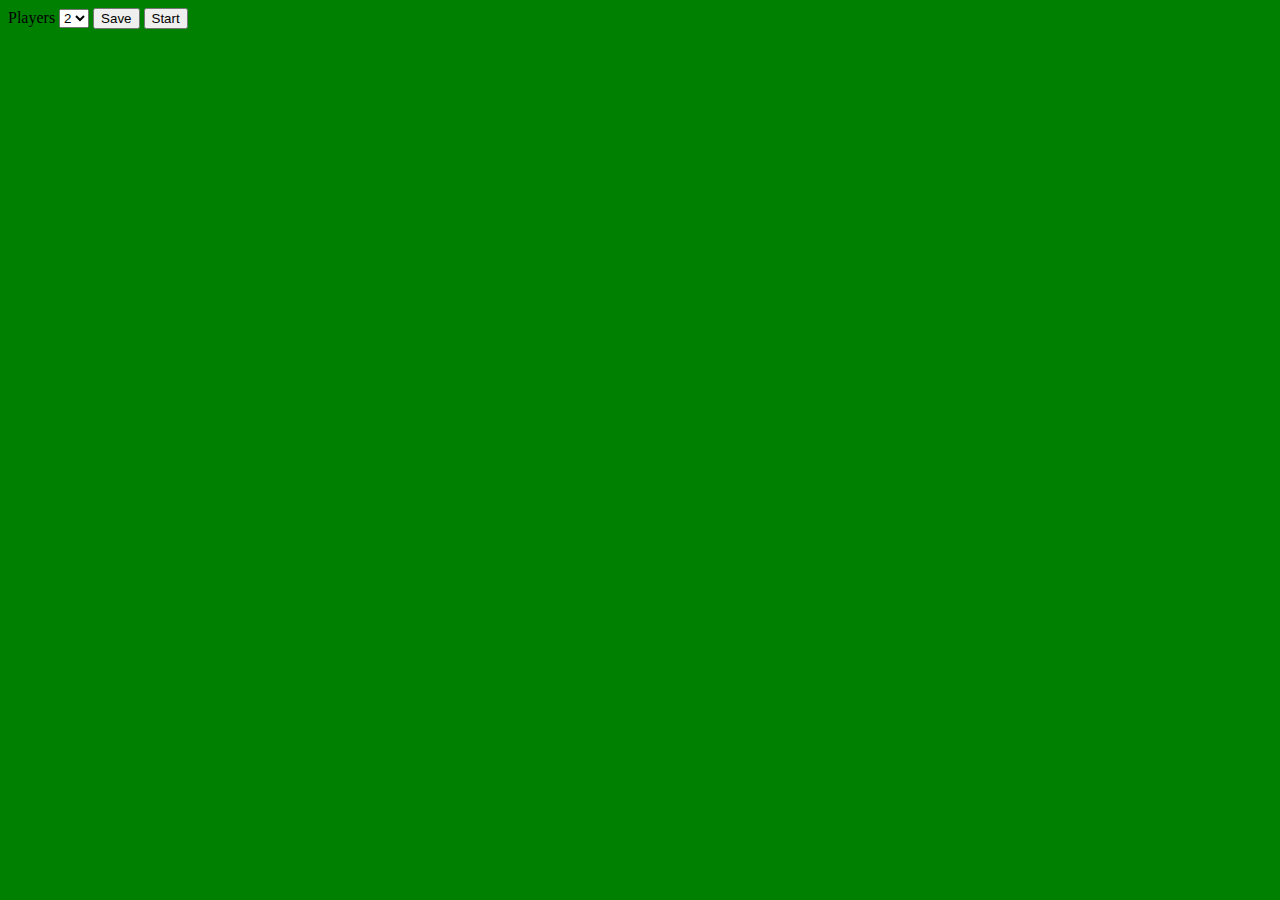
<file: index.html>
<!doctype html>
<html lang="en">
  <head>
    <meta charset="UTF-8" />
    <meta name="viewport" content="width=device-width, initial-scale=1.0" />
    <script defer src="./script.js"></script>
    <link rel="stylesheet" href="./style.css" />
    <title>Ludo Game</title>
  </head>
  <body>
    <label>Players</label>
    <select id="Players">
      <option value="2">2</option>
      <option value="3">3</option>
      <option value="4">4</option>
    </select>

    <button id="save">Save</button>
    <a href="index.html" id="start"><button>Start</button></a>
  </body>
</html>
</file>
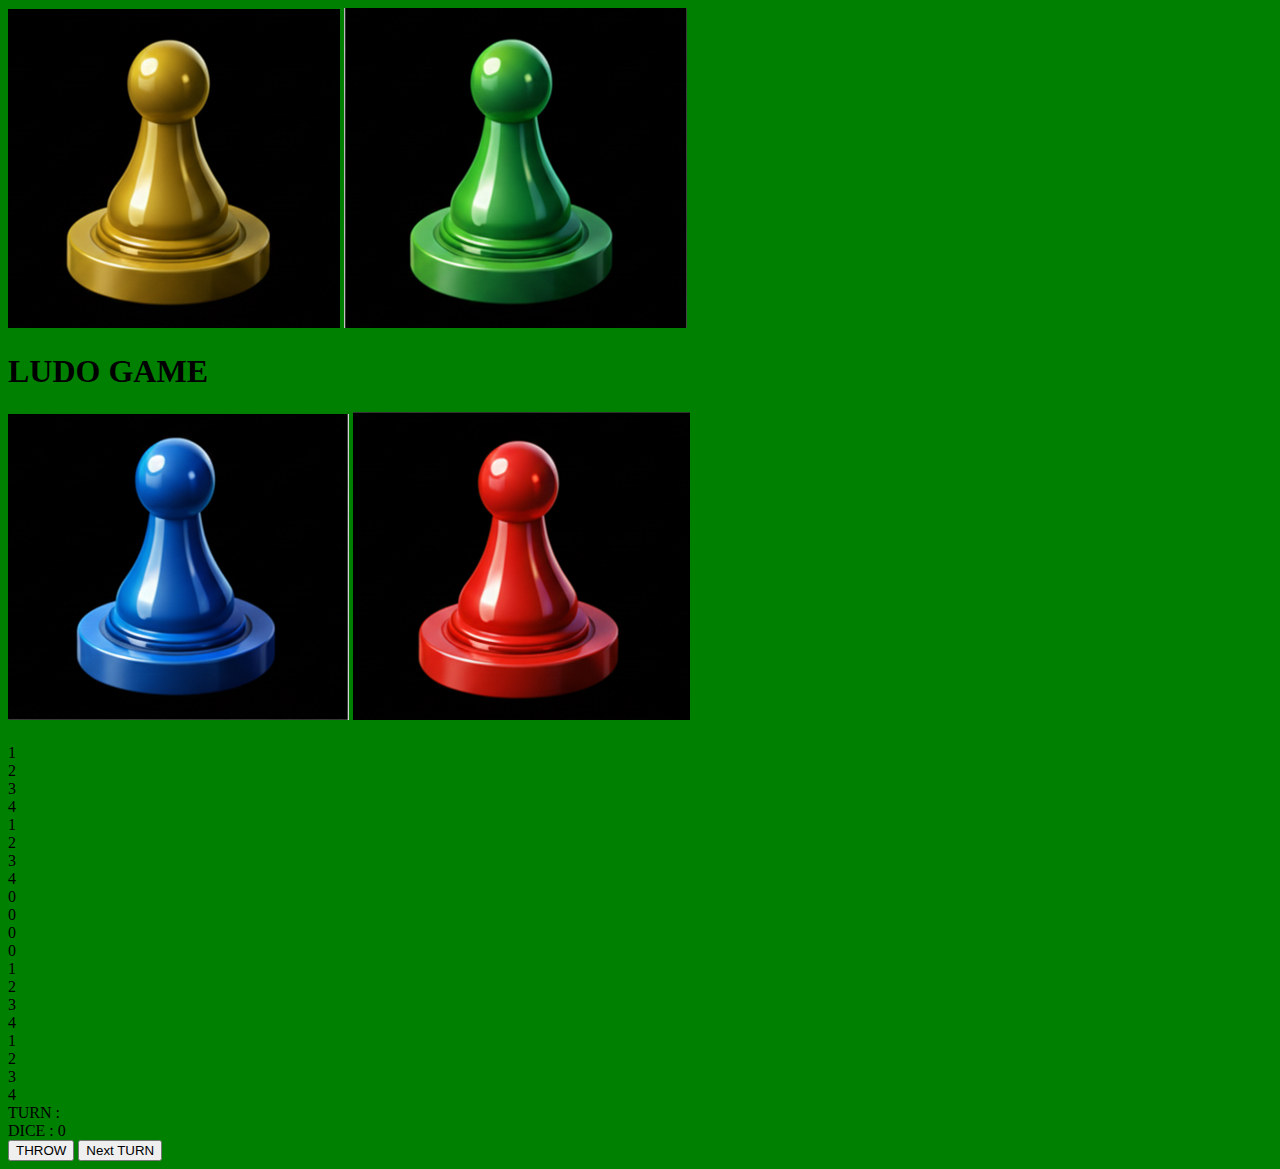
<file: four_player.html>
<!doctype html>
<html lang="en">
  <head>
    <meta charset="UTF-8" />
    <meta name="viewport" content="width=device-width, initial-scale=1.0" />
    <title>LUDO_GAME</title>
    <script defer src="./four_player_script.js"></script>
    <link rel="stylesheet" href="./style.css" />
  </head>
  <body>
    <div id="title">
      <img src="imgs\Screenshot 2026-02-11 201554.png" class="photo" />
      <img src="imgs\Screenshot 2026-02-11 201603.png" class="photo" />
      <h1>LUDO GAME</h1>
      <img src="imgs\Screenshot 2026-02-11 201620.png" class="photo" />
      <img src="imgs\Screenshot 2026-02-11 201630.png" class="photo" /><br />
      <h2 id="alert"></h2>
    </div>
    <div id="mainBoard">
      <!-- top of Board -->
      <div class="insideBoard">
        <div class="boardLobby green">
          <div class="pieceSqr" id="greenSqrLobby">
            <div class="piece greenPiece" id="green1">1</div>
            <div class="piece greenPiece" id="green2">2</div>
            <div class="piece greenPiece" id="green3">3</div>
            <div class="piece greenPiece" id="green4">4</div>
          </div>
        </div>
        <div class="rowCell">
          <div class="cell" id="1"></div>
          <div class="cell green" id="2"></div>
          <div class="cell" id="3"></div>
          <div class="cell" id="4"></div>
          <div class="cell" id="5"></div>
          <div class="cell" id="6"></div>
          <div class="cell" id="52"></div>
          <div class="cell green" id="greenplace1"></div>
          <div class="cell green" id="greenplace2"></div>
          <div class="cell green" id="greenplace3"></div>
          <div class="cell green" id="greenplace4"></div>
          <div class="cell green" id="greenplace5"></div>
          <div class="cell" id="51"></div>
          <div class="cell" id="50"></div>
          <div class="cell" id="49"></div>
          <div class="cell" id="48"></div>
          <div class="cell" id="47"></div>
          <div class="cell" id="46"></div>
        </div>
        <div class="boardLobby yellow">
          <div class="pieceSqr" id="yellowSqrLobby">
            <div class="piece yellowPiece" id="yellow1">1</div>
            <div class="piece yellowPiece" id="yellow2">2</div>
            <div class="piece yellowPiece" id="yellow3">3</div>
            <div class="piece yellowPiece" id="yellow4">4</div>
          </div>
        </div>
      </div>
      <!-- left cell  on mid of board -->
      <div class="insideBoard">
        <div class="midRowCell">
          <div class="midcell" id="12"></div>
          <div class="midcell" id="11"></div>
          <div class="midcell" id="10"></div>
          <div class="midcell" id="9"></div>
          <div class="midcell" id="8"></div>
          <div class="midcell" id="7"></div>
          <div class="midcell" id="13"></div>
          <div class="midcell red" id="redplace1"></div>
          <div class="midcell red" id="redplace2"></div>
          <div class="midcell red" id="redplace3"></div>
          <div class="midcell red" id="redplace4"></div>
          <div class="midcell red" id="redplace5"></div>
          <div class="midcell" id="14"></div>
          <div class="midcell red" id="15"></div>
          <div class="midcell" id="16"></div>
          <div class="midcell" id="17"></div>
          <div class="midcell" id="18"></div>
          <div class="midcell" id="19"></div>
        </div>
        <div class="boardLobby midsqr">
          <div class="leftTriangle" id="redplace6">
            <div class="homeCounter" id="redhome">0</div>
          </div>
          <div class="topTriangle" id="greenplace6">
            <div class="homeCounter" id="greenhome">0</div>
          </div>
          <div class="bottomTriangle" id="blueplace6">
            <div class="homeCounter" id="bluehome">0</div>
          </div>
          <div class="rightTriangle" id="yellowplace6">
            <div class="homeCounter" id="yellowhome">0</div>
          </div>
        </div>
        <!-- right cell on mid of board -->
        <div class="midRowCell">
          <div class="midcell" id="45"></div>
          <div class="midcell" id="44"></div>
          <div class="midcell" id="43"></div>
          <div class="midcell" id="42"></div>
          <div class="midcell yellow" id="41"></div>
          <div class="midcell" id="40"></div>
          <div class="midcell yellow" id="yellowplace5"></div>
          <div class="midcell yellow" id="yellowplace4"></div>
          <div class="midcell yellow" id="yellowplace3"></div>
          <div class="midcell yellow" id="yellowplace2"></div>
          <div class="midcell yellow" id="yellowplace1"></div>
          <div class="midcell" id="39"></div>
          <div class="midcell" id="33"></div>
          <div class="midcell" id="34"></div>
          <div class="midcell" id="35"></div>
          <div class="midcell" id="36"></div>
          <div class="midcell" id="37"></div>
          <div class="midcell" id="38"></div>
        </div>
      </div>
      <!-- bottom of board -->
      <div class="insideBoard">
        <div class="boardLobby red">
          <div class="pieceSqr" id="redSqrLobby">
            <div class="piece redPiece" id="red1">1</div>
            <div class="piece redPiece" id="red2">2</div>
            <div class="piece redPiece" id="red3">3</div>
            <div class="piece redPiece" id="red4">4</div>
          </div>
        </div>
        <div class="rowCell">
          <div class="cell" id="20"></div>
          <div class="cell" id="21"></div>
          <div class="cell" id="22"></div>
          <div class="cell" id="23"></div>
          <div class="cell" id="24"></div>
          <div class="cell" id="25"></div>
          <div class="cell blue" id="blueplace5"></div>
          <div class="cell blue" id="blueplace4"></div>
          <div class="cell blue" id="blueplace3"></div>
          <div class="cell blue" id="blueplace2"></div>
          <div class="cell blue" id="blueplace1"></div>
          <div class="cell" id="26"></div>
          <div class="cell" id="32"></div>
          <div class="cell" id="31"></div>
          <div class="cell" id="30"></div>
          <div class="cell" id="29"></div>
          <div class="cell blue" id="28"></div>
          <div class="cell" id="27"></div>
        </div>
        <div class="boardLobby blue">
          <div class="pieceSqr" id="blueSqrLobby">
            <div class="piece bluePiece" id="blue1">1</div>
            <div class="piece bluePiece" id="blue2">2</div>
            <div class="piece bluePiece" id="blue3">3</div>
            <div class="piece bluePiece" id="blue4">4</div>
          </div>
        </div>
      </div>
    </div>
    <div id="leftSide">
      <div id="turn">TURN :</div>
      <div id="dice">DICE : 0</div>
      <button id="throw">THROW</button>
      <button id="nextplayer">Next TURN</button>
    </div>
  </body>
</html>
</file>
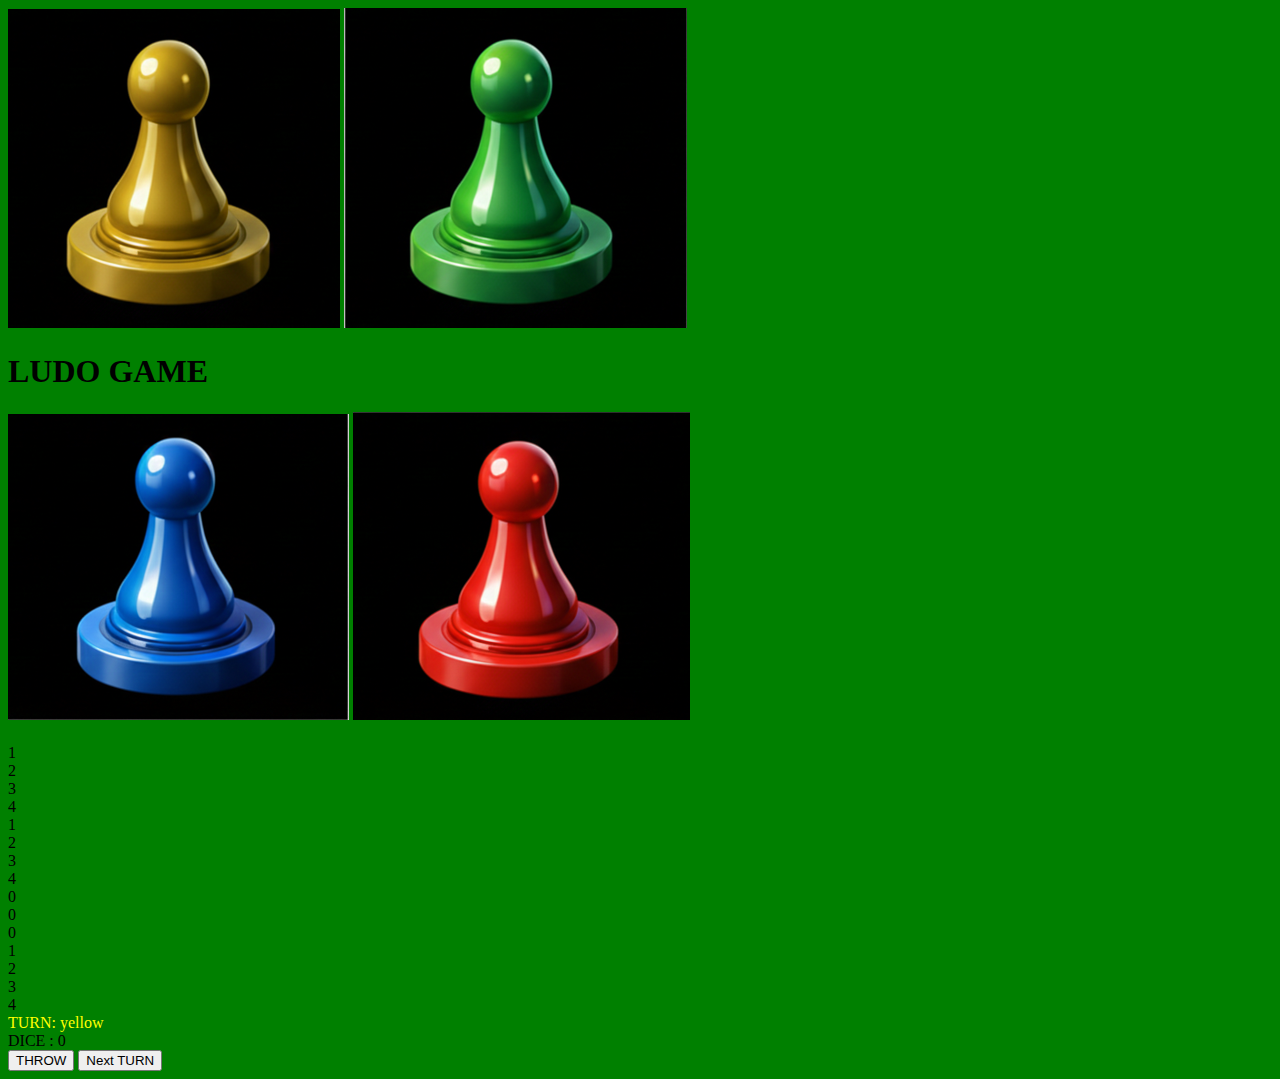
<file: three_player.html>
<!doctype html>
<html lang="en">
  <head>
    <meta charset="UTF-8" />
    <meta name="viewport" content="width=device-width, initial-scale=1.0" />
    <title>LUDO GAME</title>
    <script defer src="./three_player_script.js"></script>
    <link rel="stylesheet" href="./style.css" />
  </head>
  <body>
    <div id="title">
      <img src="imgs\Screenshot 2026-02-11 201554.png" class="photo" />
      <img src="imgs\Screenshot 2026-02-11 201603.png" class="photo" />
      <h1>LUDO GAME</h1>
      <img src="imgs\Screenshot 2026-02-11 201620.png" class="photo" />
      <img src="imgs\Screenshot 2026-02-11 201630.png" class="photo" />
      <h2 id="alert"></h2>
    </div>
    <div id="mainBoard">
      <!-- top of Board -->
      <div class="insideBoard">
        <div class="boardLobby green">
          <div class="pieceSqr" id="greenSqrLobby">
            <div class="piece greenPiece" id="green1">1</div>
            <div class="piece greenPiece" id="green2">2</div>
            <div class="piece greenPiece" id="green3">3</div>
            <div class="piece greenPiece" id="green4">4</div>
          </div>
        </div>
        <div class="rowCell">
          <div class="cell" id="1"></div>
          <div class="cell green" id="2"></div>
          <div class="cell" id="3"></div>
          <div class="cell" id="4"></div>
          <div class="cell" id="5"></div>
          <div class="cell" id="6"></div>
          <div class="cell" id="52"></div>
          <div class="cell green" id="greenplace1"></div>
          <div class="cell green" id="greenplace2"></div>
          <div class="cell green" id="greenplace3"></div>
          <div class="cell green" id="greenplace4"></div>
          <div class="cell green" id="greenplace5"></div>
          <div class="cell" id="51"></div>
          <div class="cell" id="50"></div>
          <div class="cell" id="49"></div>
          <div class="cell" id="48"></div>
          <div class="cell" id="47"></div>
          <div class="cell" id="46"></div>
        </div>
        <div class="boardLobby yellow">
          <div class="pieceSqr" id="yellowSqrLobby">
            <div class="piece yellowPiece" id="yellow1">1</div>
            <div class="piece yellowPiece" id="yellow2">2</div>
            <div class="piece yellowPiece" id="yellow3">3</div>
            <div class="piece yellowPiece" id="yellow4">4</div>
          </div>
        </div>
      </div>
      <!-- left cell  on mid of board -->
      <div class="insideBoard">
        <div class="midRowCell">
          <div class="midcell" id="12"></div>
          <div class="midcell" id="11"></div>
          <div class="midcell" id="10"></div>
          <div class="midcell" id="9"></div>
          <div class="midcell" id="8"></div>
          <div class="midcell" id="7"></div>
          <div class="midcell" id="13"></div>
          <div class="midcell red" id="redplace1"></div>
          <div class="midcell red" id="redplace2"></div>
          <div class="midcell red" id="redplace3"></div>
          <div class="midcell red" id="redplace4"></div>
          <div class="midcell red" id="redplace5"></div>
          <div class="midcell" id="14"></div>
          <div class="midcell red" id="15"></div>
          <div class="midcell" id="16"></div>
          <div class="midcell" id="17"></div>
          <div class="midcell" id="18"></div>
          <div class="midcell" id="19"></div>
        </div>
        <div class="boardLobby midsqr">
          <div class="leftTriangle" id="redplace6">
            <div class="homeCounter" id="redhome">0</div>
          </div>
          <div class="topTriangle" id="greenplace6">
            <div class="homeCounter" id="greenhome">0</div>
          </div>
          <div class="bottomTriangle"></div>
          <div class="rightTriangle" id="yellowplace6">
            <div class="homeCounter" id="yellowhome">0</div>
          </div>
        </div>
        <!-- right cell on mid of board -->
        <div class="midRowCell">
          <div class="midcell" id="45"></div>
          <div class="midcell" id="44"></div>
          <div class="midcell" id="43"></div>
          <div class="midcell" id="42"></div>
          <div class="midcell yellow" id="41"></div>
          <div class="midcell" id="40"></div>
          <div class="midcell yellow" id="yellowplace5"></div>
          <div class="midcell yellow" id="yellowplace4"></div>
          <div class="midcell yellow" id="yellowplace3"></div>
          <div class="midcell yellow" id="yellowplace2"></div>
          <div class="midcell yellow" id="yellowplace1"></div>
          <div class="midcell" id="39"></div>
          <div class="midcell" id="33"></div>
          <div class="midcell" id="34"></div>
          <div class="midcell" id="35"></div>
          <div class="midcell" id="36"></div>
          <div class="midcell" id="37"></div>
          <div class="midcell" id="38"></div>
        </div>
      </div>
      <!-- bottom of board -->
      <div class="insideBoard">
        <div class="boardLobby red">
          <div class="pieceSqr" id="redSqrLobby">
            <div class="piece redPiece" id="red1">1</div>
            <div class="piece redPiece" id="red2">2</div>
            <div class="piece redPiece" id="red3">3</div>
            <div class="piece redPiece" id="red4">4</div>
          </div>
        </div>
        <div class="rowCell">
          <div class="cell" id="20"></div>
          <div class="cell" id="21"></div>
          <div class="cell" id="22"></div>
          <div class="cell" id="23"></div>
          <div class="cell" id="24"></div>
          <div class="cell" id="25"></div>
          <div class="cell blue" id="blueplace5"></div>
          <div class="cell blue" id="blueplace4"></div>
          <div class="cell blue" id="blueplace3"></div>
          <div class="cell blue" id="blueplace2"></div>
          <div class="cell blue" id="blueplace1"></div>
          <div class="cell" id="26"></div>
          <div class="cell" id="32"></div>
          <div class="cell" id="31"></div>
          <div class="cell" id="30"></div>
          <div class="cell" id="29"></div>
          <div class="cell blue" id="28"></div>
          <div class="cell" id="27"></div>
        </div>
        <div class="boardLobby blue">
          <div class="pieceSqr" id="blueSqrLobby"></div>
        </div>
      </div>
    </div>
    <div id="leftSide">
      <div id="turn">TURN :</div>
      <div id="dice">DICE : 0</div>
      <button id="throw">THROW</button>
      <button id="nextplayer">Next TURN</button>
    </div>
  </body>
</html>
</file>
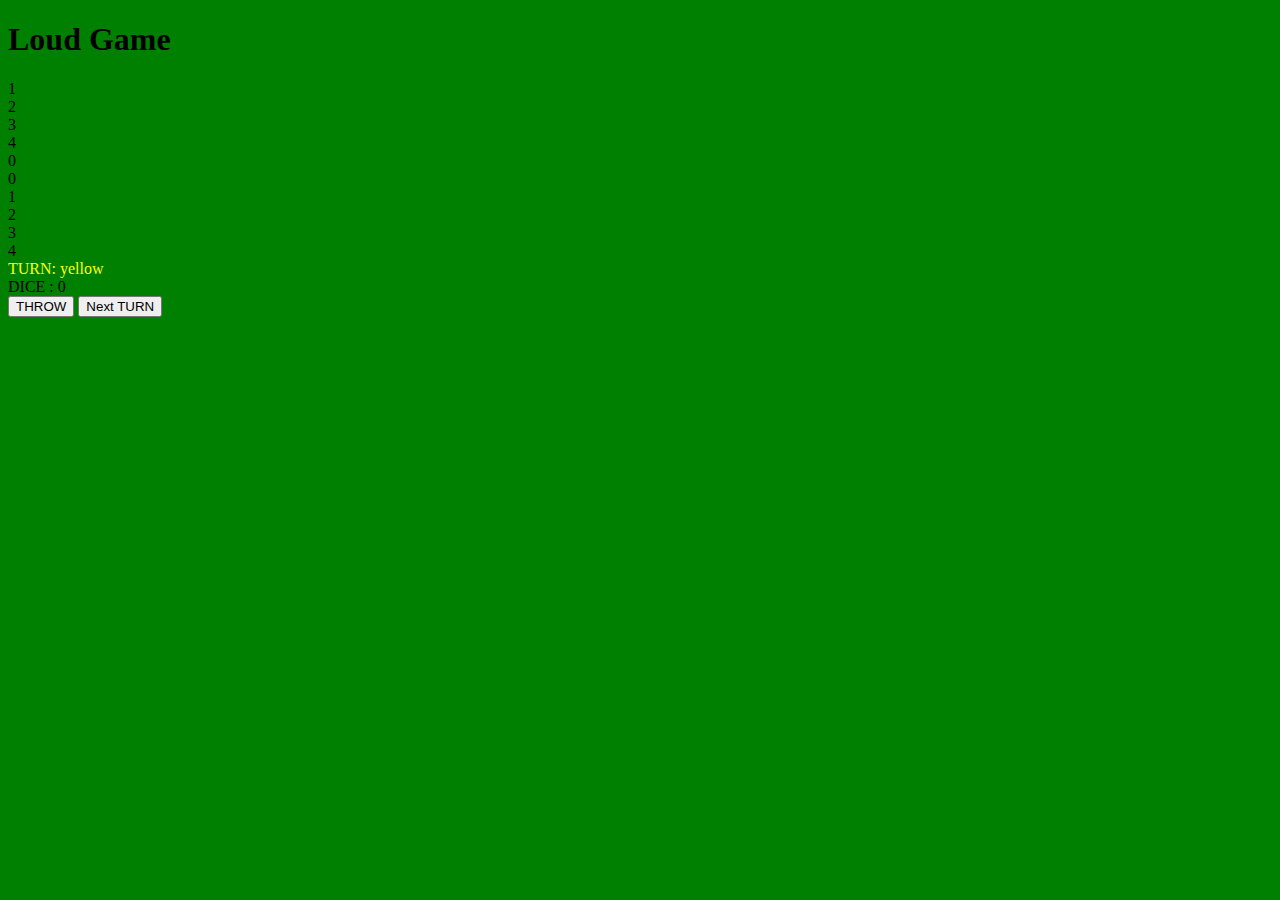
<file: two_player.html>
<!doctype html>
<html lang="en">
  <head>
    <meta charset="UTF-8" />
    <meta name="viewport" content="width=device-width, initial-scale=1.0" />
    <title>Document</title>
    <script defer src="./script.js"></script>
    <script defer src="./two_player_script.js"></script>
    <link rel="stylesheet" href="./style.css" />
  </head>
  <body>
    <h1>Loud Game</h1>
    <h2 id="alert"></h2>
    <div id="mainBoard">
      <!-- top of Board -->
      <div class="insideBoard">
        <div class="boardLobby green">
          <div class="pieceSqr" id="greenSqrLobby"></div>
        </div>
        <div class="rowCell">
          <div class="cell" id="1"></div>
          <div class="cell green" id="2"></div>
          <div class="cell" id="3"></div>
          <div class="cell" id="4"></div>
          <div class="cell" id="5"></div>
          <div class="cell" id="6"></div>
          <div class="cell" id="52"></div>
          <div class="cell green" id="greenplace1"></div>
          <div class="cell green" id="greenplace2"></div>
          <div class="cell green" id="greenplace3"></div>
          <div class="cell green" id="greenplace4"></div>
          <div class="cell green" id="greenplace5"></div>
          <div class="cell" id="51"></div>
          <div class="cell" id="50"></div>
          <div class="cell" id="49"></div>
          <div class="cell" id="48"></div>
          <div class="cell" id="47"></div>
          <div class="cell" id="46"></div>
        </div>
        <div class="boardLobby yellow">
          <div class="pieceSqr" id="yellowSqrLobby">
            <div class="piece yellowPiece" id="yellow1">1</div>
            <div class="piece yellowPiece" id="yellow2">2</div>
            <div class="piece yellowPiece" id="yellow3">3</div>
            <div class="piece yellowPiece" id="yellow4">4</div>
          </div>
        </div>
      </div>
      <!-- left cell  on mid of board -->
      <div class="insideBoard">
        <div class="midRowCell">
          <div class="midcell" id="12"></div>
          <div class="midcell" id="11"></div>
          <div class="midcell" id="10"></div>
          <div class="midcell" id="9"></div>
          <div class="midcell" id="8"></div>
          <div class="midcell" id="7"></div>
          <div class="midcell" id="13"></div>
          <div class="midcell red" id="redplace1"></div>
          <div class="midcell red" id="redplace2"></div>
          <div class="midcell red" id="redplace3"></div>
          <div class="midcell red" id="redplace4"></div>
          <div class="midcell red" id="redplace5"></div>
          <div class="midcell" id="14"></div>
          <div class="midcell red" id="15"></div>
          <div class="midcell" id="16"></div>
          <div class="midcell" id="17"></div>
          <div class="midcell" id="18"></div>
          <div class="midcell" id="19"></div>
        </div>
        <div class="boardLobby midsqr">
          <div class="leftTriangle" id="redplace6">
            <div class="homeCounter" id="redhome">0</div>
          </div>
          <div class="topTriangle"></div>
          <div class="bottomTriangle"></div>
          <div class="rightTriangle" id="yellowplace6">
            <div class="homeCounter" id="yellowhome">0</div>
          </div>
        </div>
        <!-- right cell on mid of board -->
        <div class="midRowCell">
          <div class="midcell" id="45"></div>
          <div class="midcell" id="44"></div>
          <div class="midcell" id="43"></div>
          <div class="midcell" id="42"></div>
          <div class="midcell yellow" id="41"></div>
          <div class="midcell" id="40"></div>
          <div class="midcell yellow" id="yellowplace5"></div>
          <div class="midcell yellow" id="yellowplace4"></div>
          <div class="midcell yellow" id="yellowplace3"></div>
          <div class="midcell yellow" id="yellowplace2"></div>
          <div class="midcell yellow" id="yellowplace1"></div>
          <div class="midcell" id="39"></div>
          <div class="midcell" id="33"></div>
          <div class="midcell" id="34"></div>
          <div class="midcell" id="35"></div>
          <div class="midcell" id="36"></div>
          <div class="midcell" id="37"></div>
          <div class="midcell" id="38"></div>
        </div>
      </div>
      <!-- bottom of board -->
      <div class="insideBoard">
        <div class="boardLobby red">
          <div class="pieceSqr" id="redSqrLobby">
            <div class="piece redPiece" id="red1">1</div>
            <div class="piece redPiece" id="red2">2</div>
            <div class="piece redPiece" id="red3">3</div>
            <div class="piece redPiece" id="red4">4</div>
          </div>
        </div>
        <div class="rowCell">
          <div class="cell" id="20"></div>
          <div class="cell" id="21"></div>
          <div class="cell" id="22"></div>
          <div class="cell" id="23"></div>
          <div class="cell" id="24"></div>
          <div class="cell" id="25"></div>
          <div class="cell blue" id="blueplace1"></div>
          <div class="cell blue" id="blueplace2"></div>
          <div class="cell blue" id="blueplace3"></div>
          <div class="cell blue" id="blueplace4"></div>
          <div class="cell blue" id="blueplace5"></div>
          <div class="cell" id="26"></div>
          <div class="cell" id="32"></div>
          <div class="cell" id="31"></div>
          <div class="cell" id="30"></div>
          <div class="cell" id="29"></div>
          <div class="cell blue" id="28"></div>
          <div class="cell" id="27"></div>
        </div>
        <div class="boardLobby blue">
          <div class="pieceSqr" id="blueSqrLobby"></div>
        </div>
      </div>
    </div>
    <div id="leftSide">
      <div id="turn">TURN :</div>
      <div id="dice">DICE : 0</div>
      <button id="throw">THROW</button>
      <button id="nextplayer">Next TURN</button>
    </div>
  </body>
</html>
</file>
<file: style.css>
body {
  background-color: green;
}
</file>
